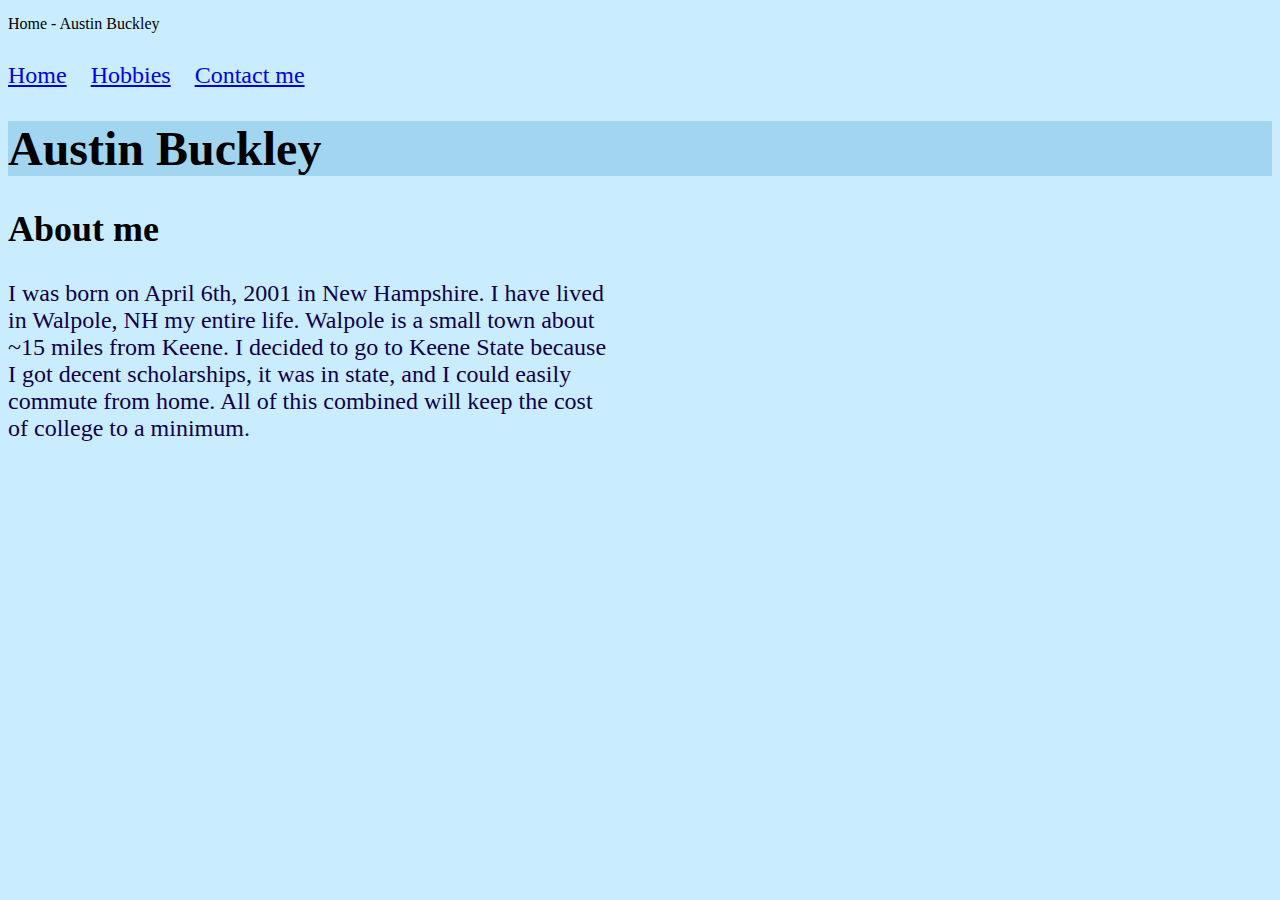
<file: Index.html>
<!DOCTYPE html>
<html lang="en">
<head>	
<link rel=stylesheet HREF="personal.css"
<title>Home - Austin Buckley</title>
<meta charset="utf-8">

</head>

<body>
<font face = "Verdana" size = "5">
<header>
<br>
</header>

<nav>

<a href="index.html">Home</a>&nbsp; &nbsp;
<a href="hobbies.html">Hobbies</a>&nbsp; &nbsp;
<a href="contact.html">Contact me</a>&nbsp; &nbsp;
</nav>

<h1> Austin Buckley </h1>

<main>
 <h2> About me </h2> 
 <p> I was born on April 6th, 2001 in New Hampshire. I have lived <br>
     in Walpole, NH my entire life. Walpole is a small town about <br>
     ~15 miles from Keene. I decided to go to Keene State because <br>
     I got decent scholarships, it was in state, and I could easily <br>
     commute from home. All of this combined will keep the cost <br>
     of college to a minimum. 
 </p>

</font>
</body>
</html>
</file>
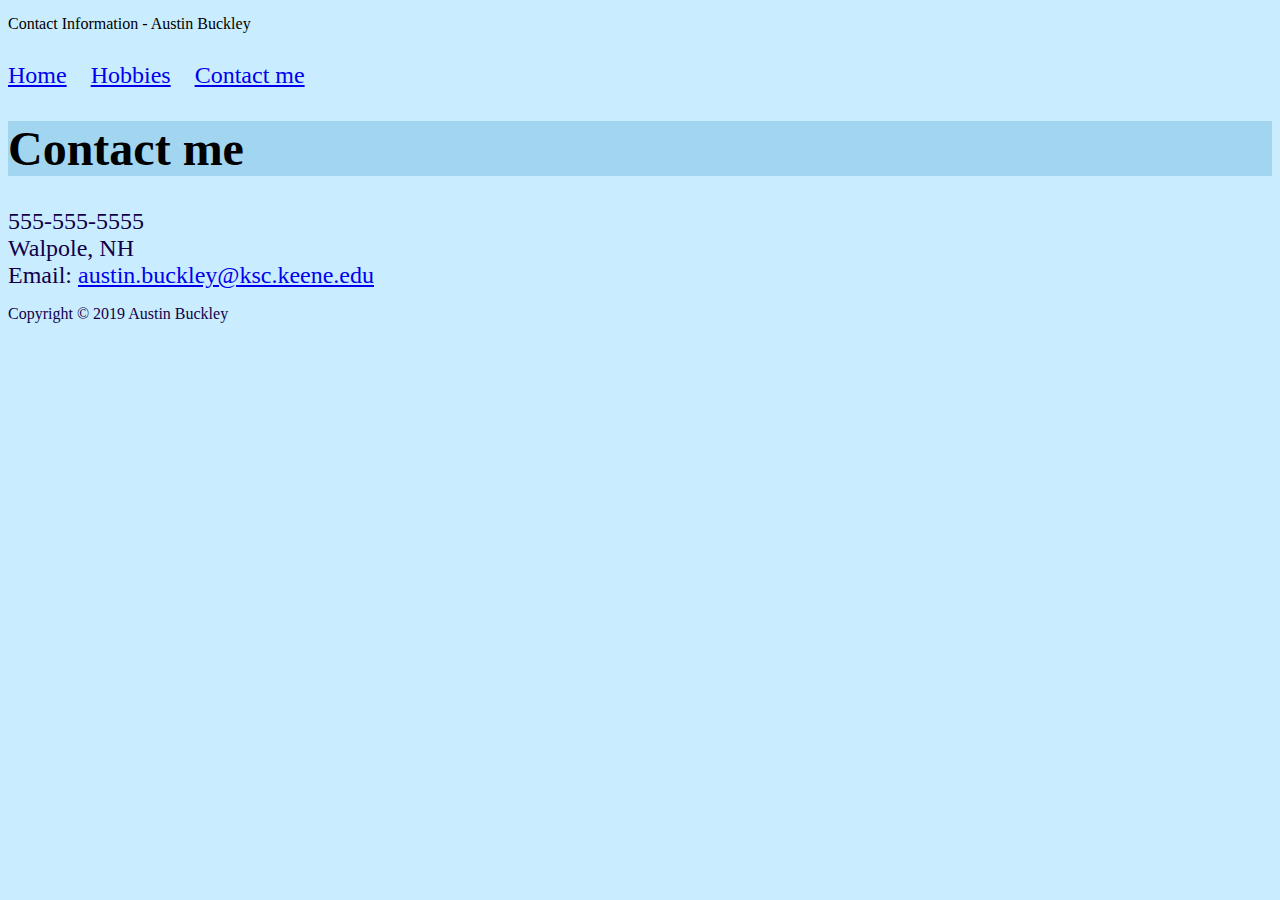
<file: contact.html>
<!DOCTYPE html>
<html lang="en">
<head>	
<link rel=stylesheet HREF="personal.css"
<title>Contact Information - Austin Buckley</title>
<meta charset="utf-8">

</head>

<body>
<font face = "Verdana" size = "5">
<header>
<br>
</header>

<nav>

<a href="index.html">Home</a>&nbsp; &nbsp;
<a href="hobbies.html">Hobbies</a>&nbsp; &nbsp;
<a href="contact.html">Contact me</a>&nbsp; &nbsp;
</nav>

<main>
 <h1> Contact me </h1>
 <p> 555-555-5555 <br>
 Walpole, NH  <br>
 Email: <a href="mailto:austin.buckley@ksc.keene.edu">austin.buckley@ksc.keene.edu</a>
</font>
<footer>
 <p> Copyright &copy; 2019 Austin Buckley </p>
</footer>

</body>
</html>
</file>
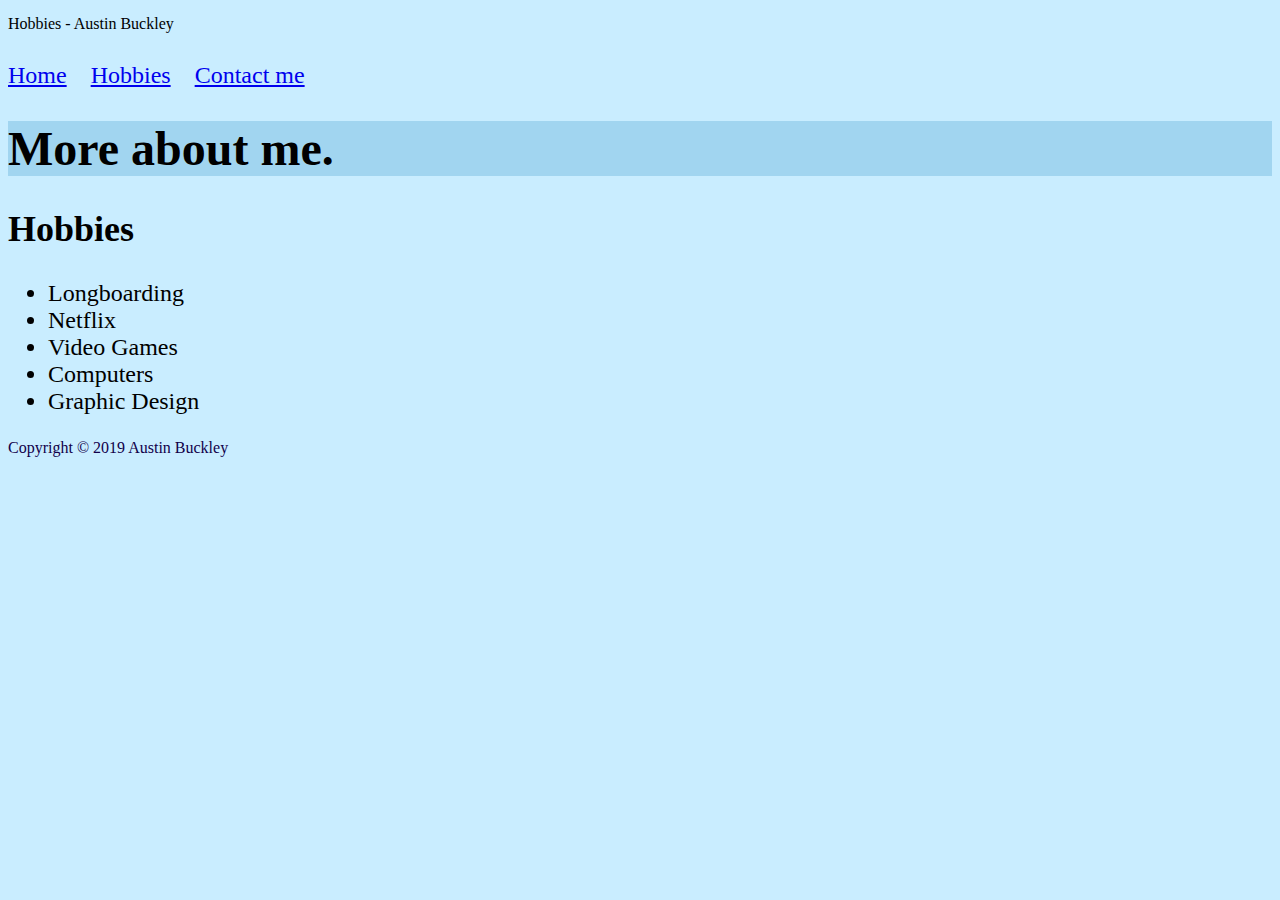
<file: hobbies.html>
<!DOCTYPE html>
<html lang="en">
<head>	
<link rel=stylesheet HREF="personal.css"
<title>Hobbies - Austin Buckley</title>
<meta charset="utf-8">

</head>

<body>
<font face = "Verdana" size = "5">
<header>
<br>

</header>

<nav>

<a href="index.html">Home</a>&nbsp; &nbsp;
<a href="hobbies.hltm">Hobbies</a>&nbsp; &nbsp;
<a href="contact.html">Contact me</a>&nbsp; &nbsp;
</nav>

<h1> More about me. </h1>

<main>
 <h2>Hobbies</h2>
 <ul>
 <li>Longboarding</li>
 <li>Netflix</li>
 <li>Video Games</li>
 <li>Computers</li>
 <li>Graphic Design</li>
 </ul>
</main>
</font>
<footer>
 <p> Copyright &copy; 2019 Austin Buckley </p>
</footer>

</body>
</html>
</file>
<file: personal.css>
h1 {background-color:#a1d5f0}

body {background-color:#c9edff}

p {color:#11004a}
</file>
